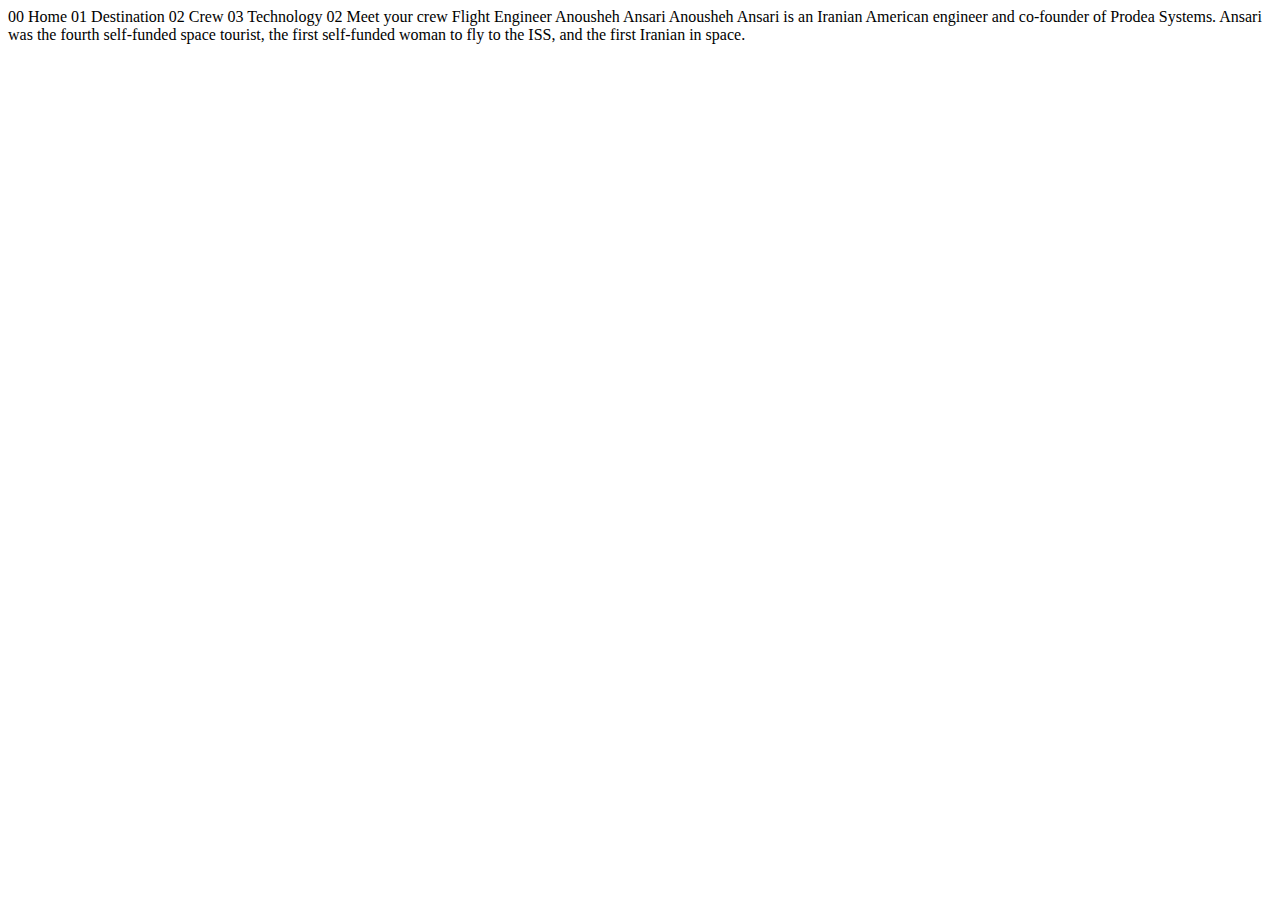
<file: templates/crew-engineer.html>
<!DOCTYPE html>
<html lang="en">
<head>
  <meta charset="UTF-8">
  <meta name="viewport" content="width=device-width, initial-scale=1.0">

  <link rel="icon" type="image/png" sizes="32x32" href="./assets/favicon-32x32.png">
  
  <title>Frontend Mentor | Space tourism website</title>
</head>
<body>

  00 Home
  01 Destination
  02 Crew
  03 Technology

  02 Meet your crew

  Flight Engineer
  Anousheh Ansari

  Anousheh Ansari is an Iranian American engineer and co-founder of Prodea Systems. 
  Ansari was the fourth self-funded space tourist, the first self-funded woman to 
  fly to the ISS, and the first Iranian in space. 
</body>
</html>
</file>
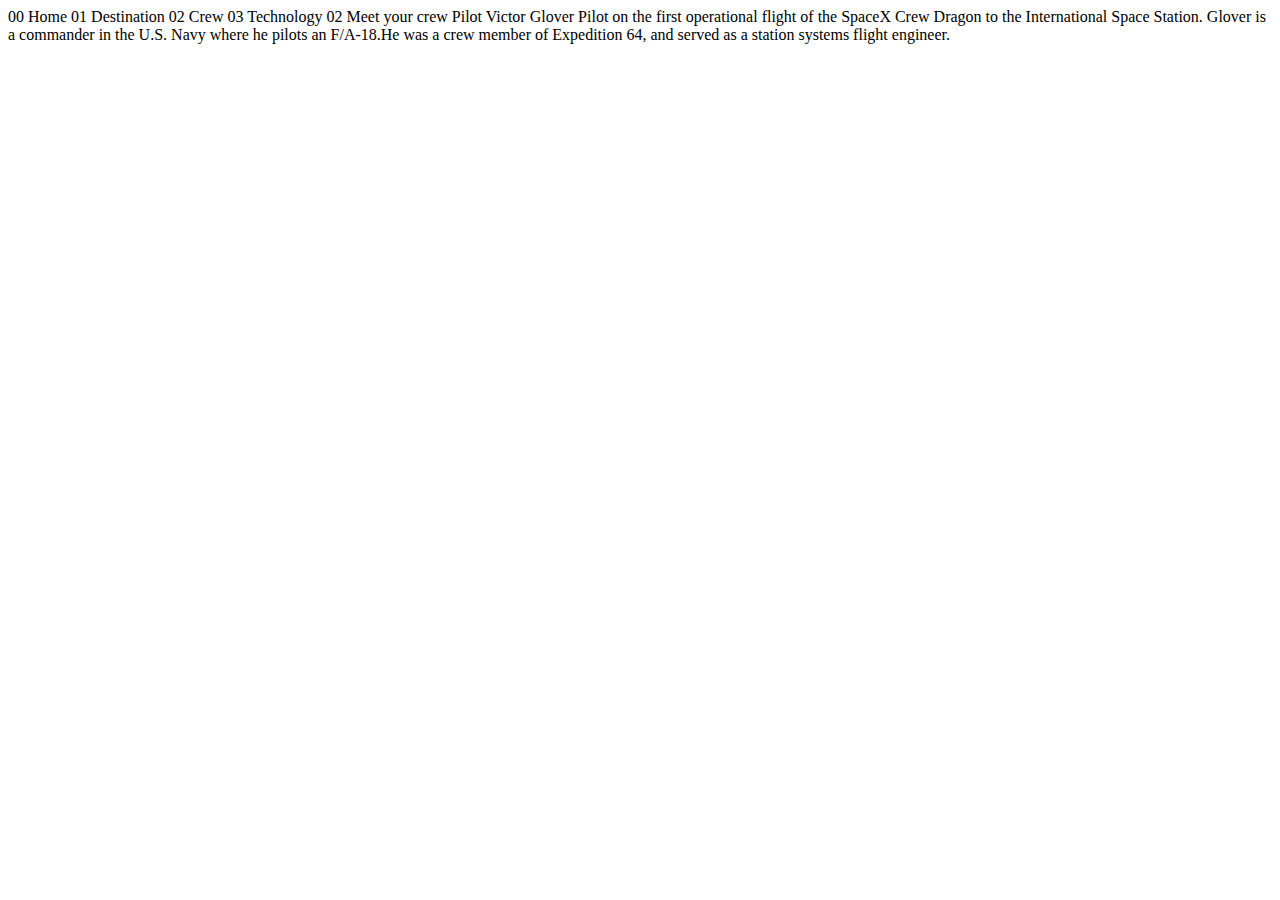
<file: templates/crew-pilot.html>
<!DOCTYPE html>
<html lang="en">
<head>
  <meta charset="UTF-8">
  <meta name="viewport" content="width=device-width, initial-scale=1.0">

  <link rel="icon" type="image/png" sizes="32x32" href="./assets/favicon-32x32.png">
  
  <title>Frontend Mentor | Space tourism website</title>
</head>
<body>

  00 Home
  01 Destination
  02 Crew
  03 Technology

  02 Meet your crew

  Pilot
  Victor Glover

  Pilot on the first operational flight of the SpaceX Crew Dragon to the 
  International Space Station. Glover is a commander in the U.S. Navy where 
  he pilots an F/A-18.He was a crew member of Expedition 64, and served as a 
  station systems flight engineer. 
</body>
</html>
</file>
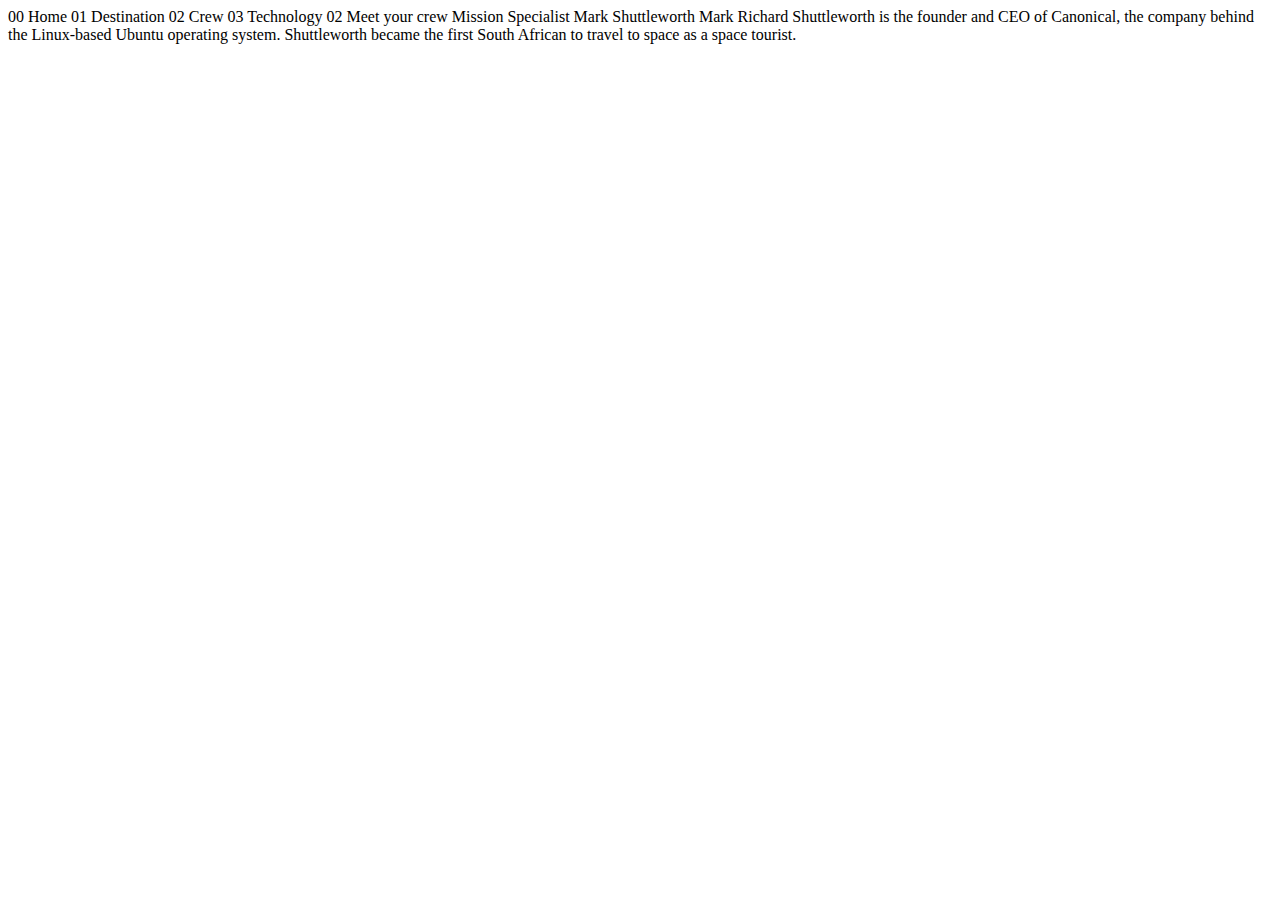
<file: templates/crew-specialist.html>
<!DOCTYPE html>
<html lang="en">
<head>
  <meta charset="UTF-8">
  <meta name="viewport" content="width=device-width, initial-scale=1.0">

  <link rel="icon" type="image/png" sizes="32x32" href="./assets/favicon-32x32.png">
  
  <title>Frontend Mentor | Space tourism website</title>
</head>
<body>

  00 Home
  01 Destination
  02 Crew
  03 Technology

  02 Meet your crew

  Mission Specialist
  Mark Shuttleworth

  Mark Richard Shuttleworth is the founder and CEO of Canonical, the company behind 
  the Linux-based Ubuntu operating system. Shuttleworth became the first South 
  African to travel to space as a space tourist.
</body>
</html>
</file>
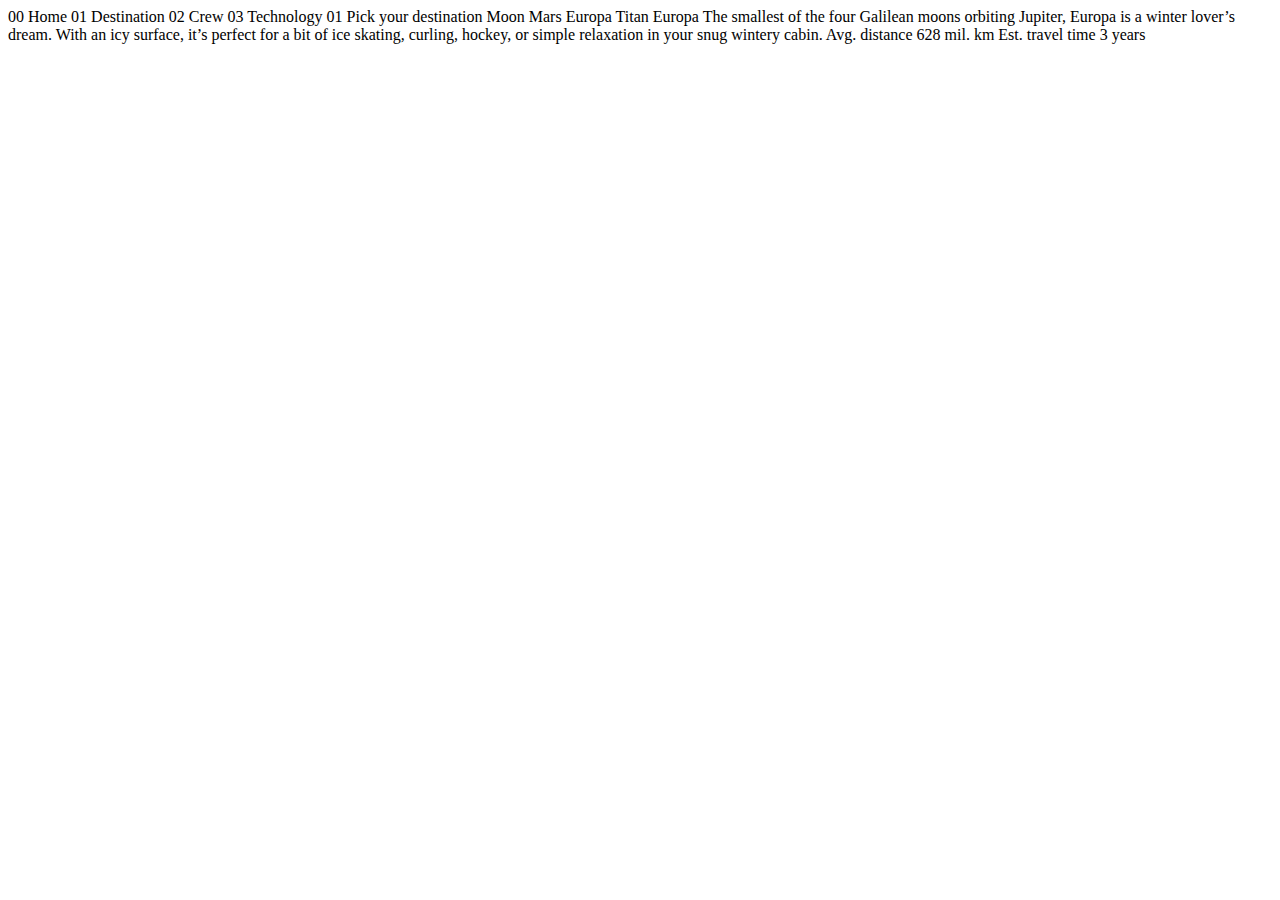
<file: templates/destination-europa.html>
<!DOCTYPE html>
<html lang="en">
<head>
  <meta charset="UTF-8">
  <meta name="viewport" content="width=device-width, initial-scale=1.0">

  <link rel="icon" type="image/png" sizes="32x32" href="./assets/favicon-32x32.png">
  
  <title>Frontend Mentor | Space tourism website</title>
</head>
<body>

  00 Home
  01 Destination
  02 Crew
  03 Technology

  01 Pick your destination

  Moon
  Mars
  Europa
  Titan

  Europa

  The smallest of the four Galilean moons orbiting Jupiter, Europa is a 
  winter lover’s dream. With an icy surface, it’s perfect for a bit of 
  ice skating, curling, hockey, or simple relaxation in your snug 
  wintery cabin.

  Avg. distance
  628 mil. km

  Est. travel time
  3 years
</body>
</html>
</file>
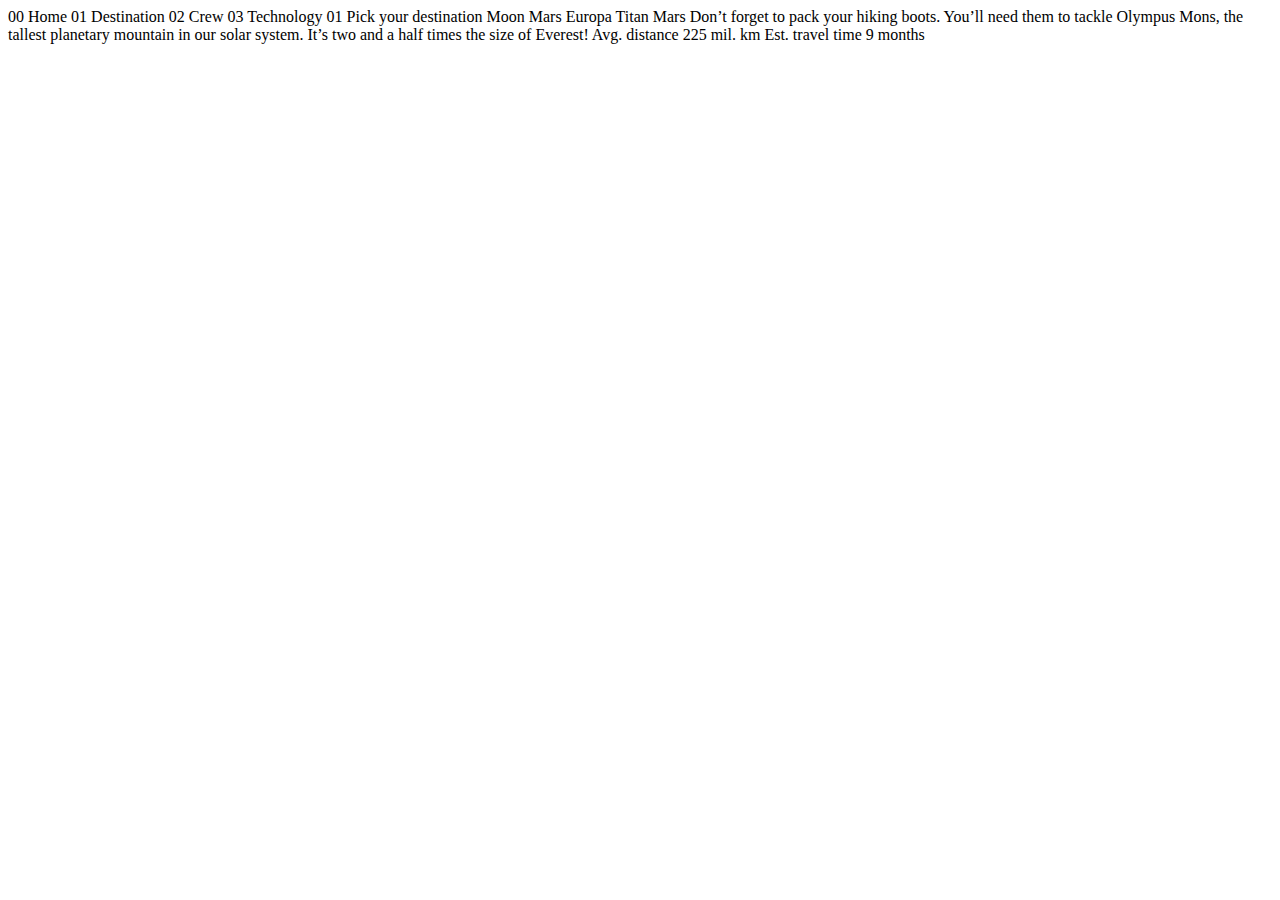
<file: templates/destination-mars.html>
<!DOCTYPE html>
<html lang="en">
<head>
  <meta charset="UTF-8">
  <meta name="viewport" content="width=device-width, initial-scale=1.0">

  <link rel="icon" type="image/png" sizes="32x32" href="./assets/favicon-32x32.png">
  
  <title>Frontend Mentor | Space tourism website</title>
</head>
<body>

  00 Home
  01 Destination
  02 Crew
  03 Technology

  01 Pick your destination

  Moon
  Mars
  Europa
  Titan

  Mars

  Don’t forget to pack your hiking boots. You’ll need them to tackle Olympus Mons, 
  the tallest planetary mountain in our solar system. It’s two and a half times 
  the size of Everest!

  Avg. distance
  225 mil. km

  Est. travel time
  9 months
</body>
</html>
</file>
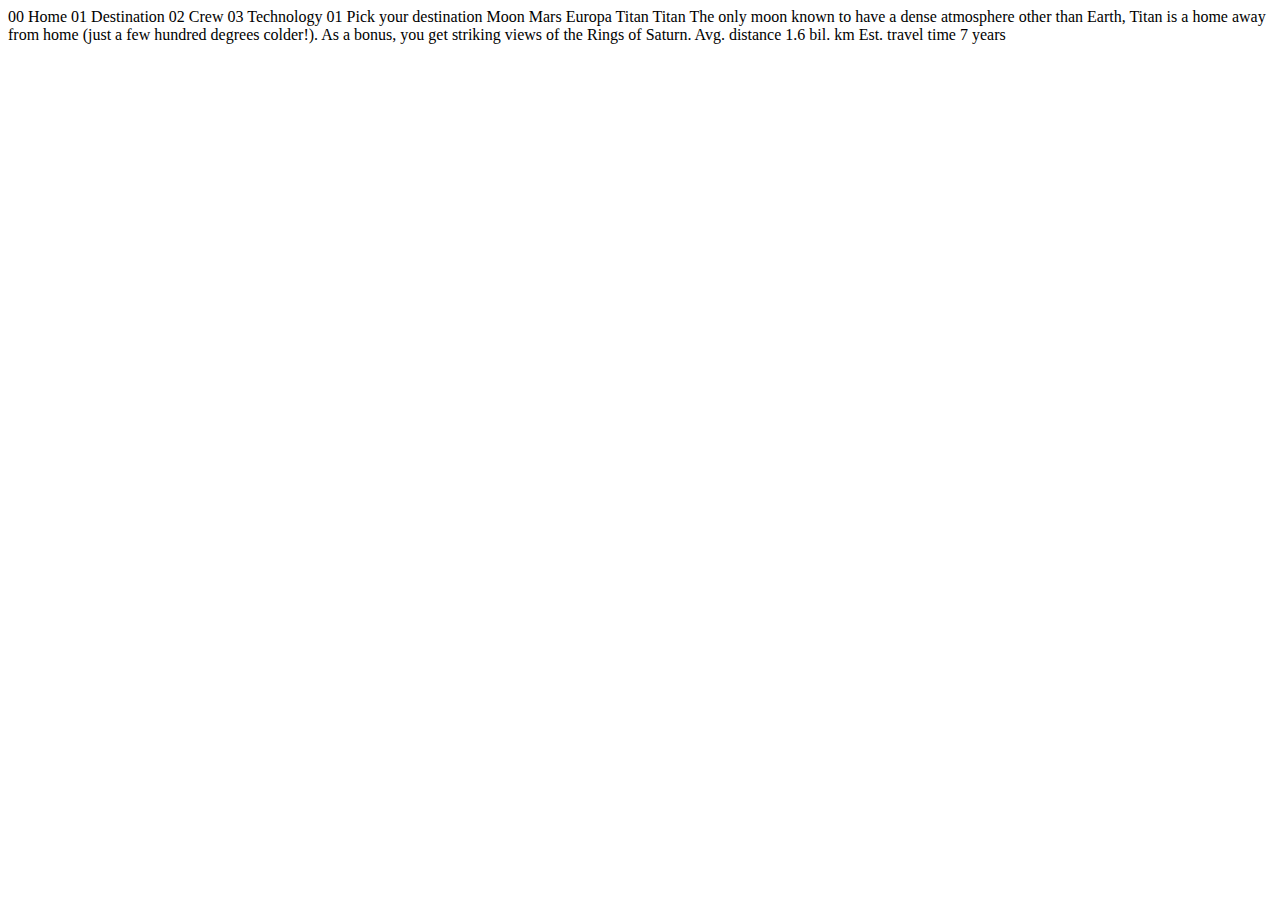
<file: templates/destination-titan.html>
<!DOCTYPE html>
<html lang="en">
<head>
  <meta charset="UTF-8">
  <meta name="viewport" content="width=device-width, initial-scale=1.0">

  <link rel="icon" type="image/png" sizes="32x32" href="./assets/favicon-32x32.png">
  
  <title>Frontend Mentor | Space tourism website</title>
</head>
<body>

  00 Home
  01 Destination
  02 Crew
  03 Technology

  01 Pick your destination

  Moon
  Mars
  Europa
  Titan

  Titan

  The only moon known to have a dense atmosphere other than Earth, Titan 
  is a home away from home (just a few hundred degrees colder!). As a 
  bonus, you get striking views of the Rings of Saturn.

  Avg. distance
  1.6 bil. km

  Est. travel time
  7 years
</body>
</html>
</file>
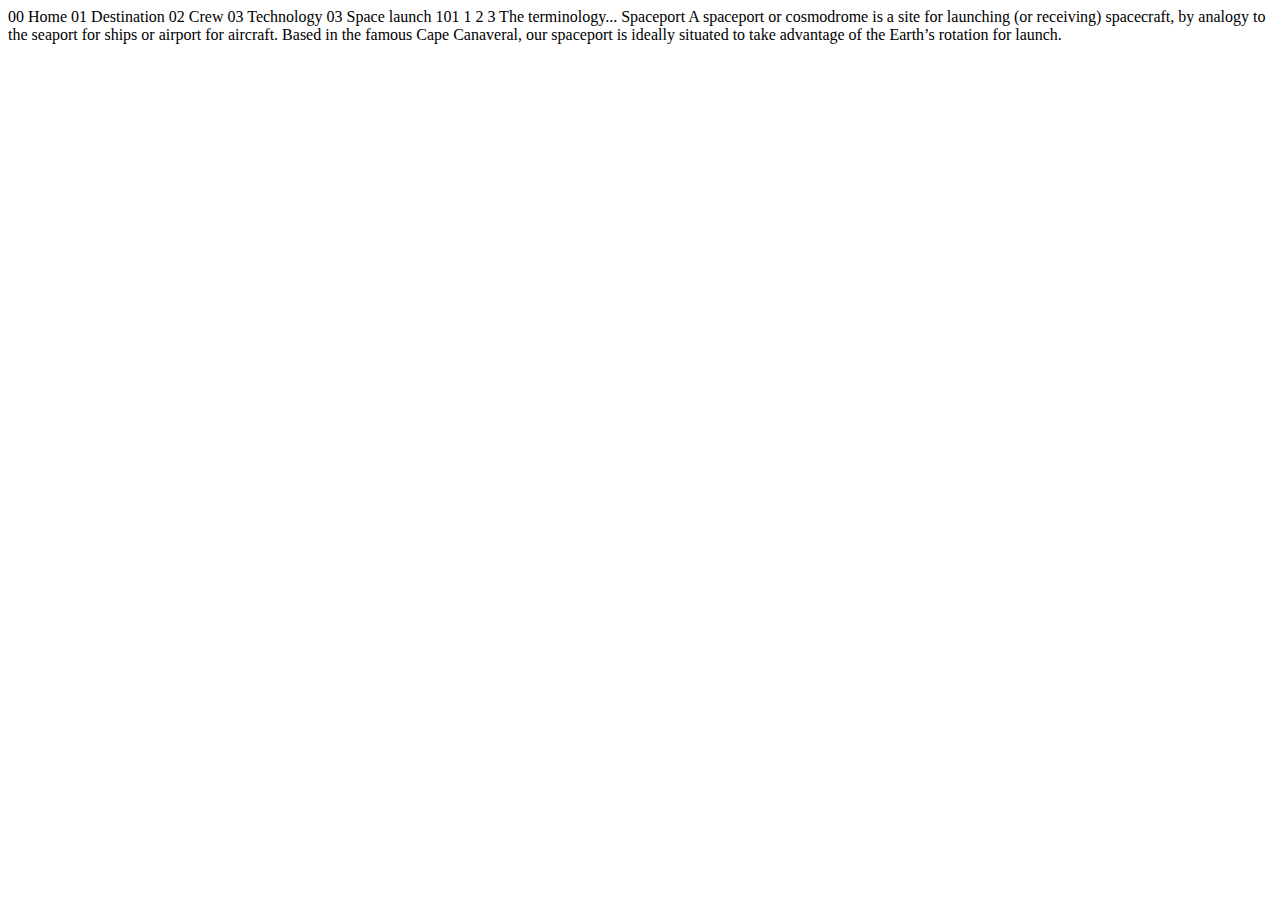
<file: templates/technology-spaceport.html>
<!DOCTYPE html>
<html lang="en">
<head>
  <meta charset="UTF-8">
  <meta name="viewport" content="width=device-width, initial-scale=1.0">

  <link rel="icon" type="image/png" sizes="32x32" href="./assets/favicon-32x32.png">
  
  <title>Frontend Mentor | Space tourism website</title>
</head>
<body>

  00 Home
  01 Destination
  02 Crew
  03 Technology

  03 Space launch 101

  1
  2
  3

  The terminology...
  Spaceport

  A spaceport or cosmodrome is a site for launching (or receiving) spacecraft, 
  by analogy to the seaport for ships or airport for aircraft. Based in the 
  famous Cape Canaveral, our spaceport is ideally situated to take advantage 
  of the Earth’s rotation for launch.
</body>
</html>
</file>
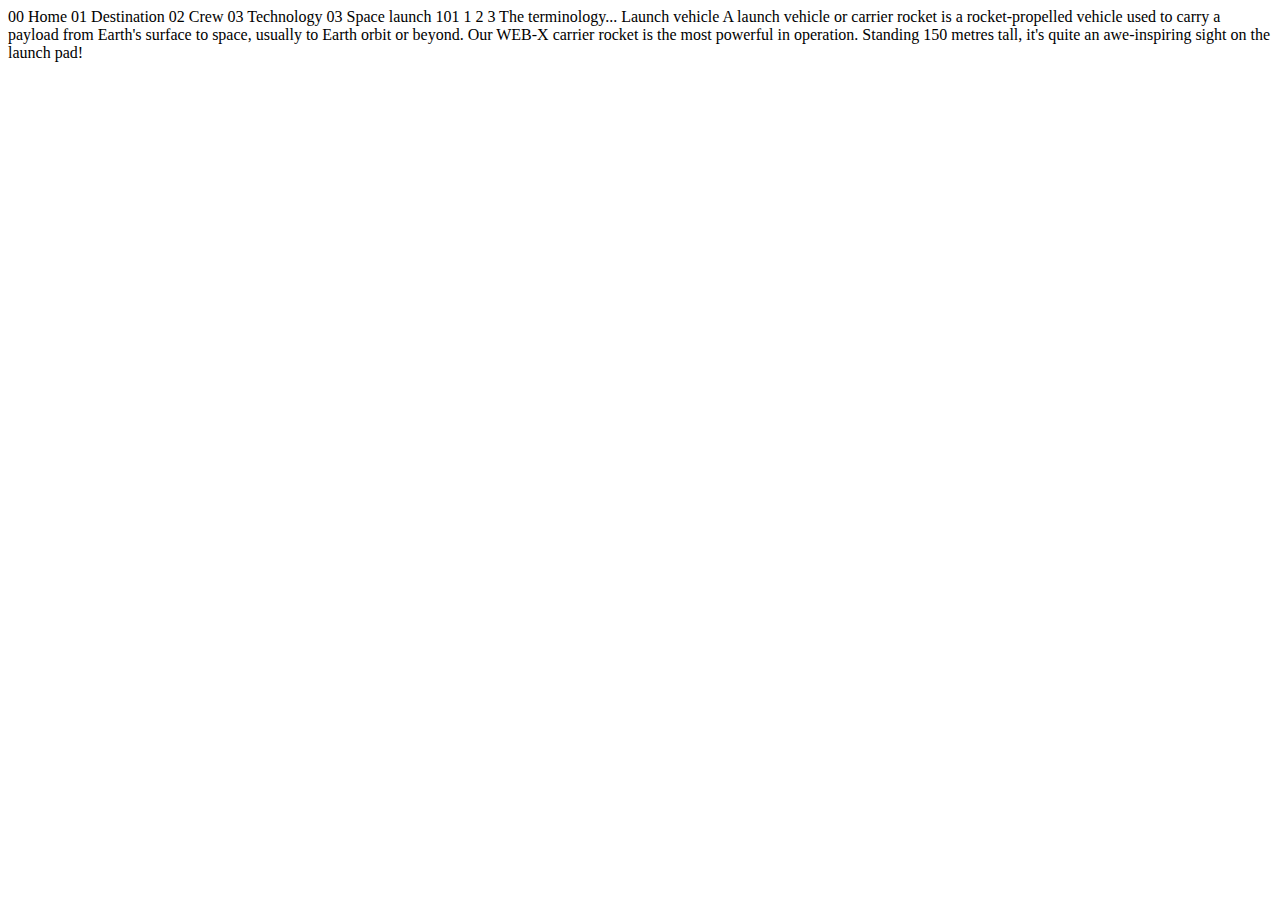
<file: templates/technology-vehicle.html>
<!DOCTYPE html>
<html lang="en">
<head>
  <meta charset="UTF-8">
  <meta name="viewport" content="width=device-width, initial-scale=1.0">

  <link rel="icon" type="image/png" sizes="32x32" href="./assets/favicon-32x32.png">
  
  <title>Frontend Mentor | Space tourism website</title>
</head>
<body>

  00 Home
  01 Destination
  02 Crew
  03 Technology

  03 Space launch 101

  1
  2
  3

  The terminology...
  Launch vehicle

  A launch vehicle or carrier rocket is a rocket-propelled vehicle used to carry a 
  payload from Earth's surface to space, usually to Earth orbit or beyond. Our 
  WEB-X carrier rocket is the most powerful in operation. Standing 150 metres tall, 
  it's quite an awe-inspiring sight on the launch pad!
</body>
</html>
</file>
